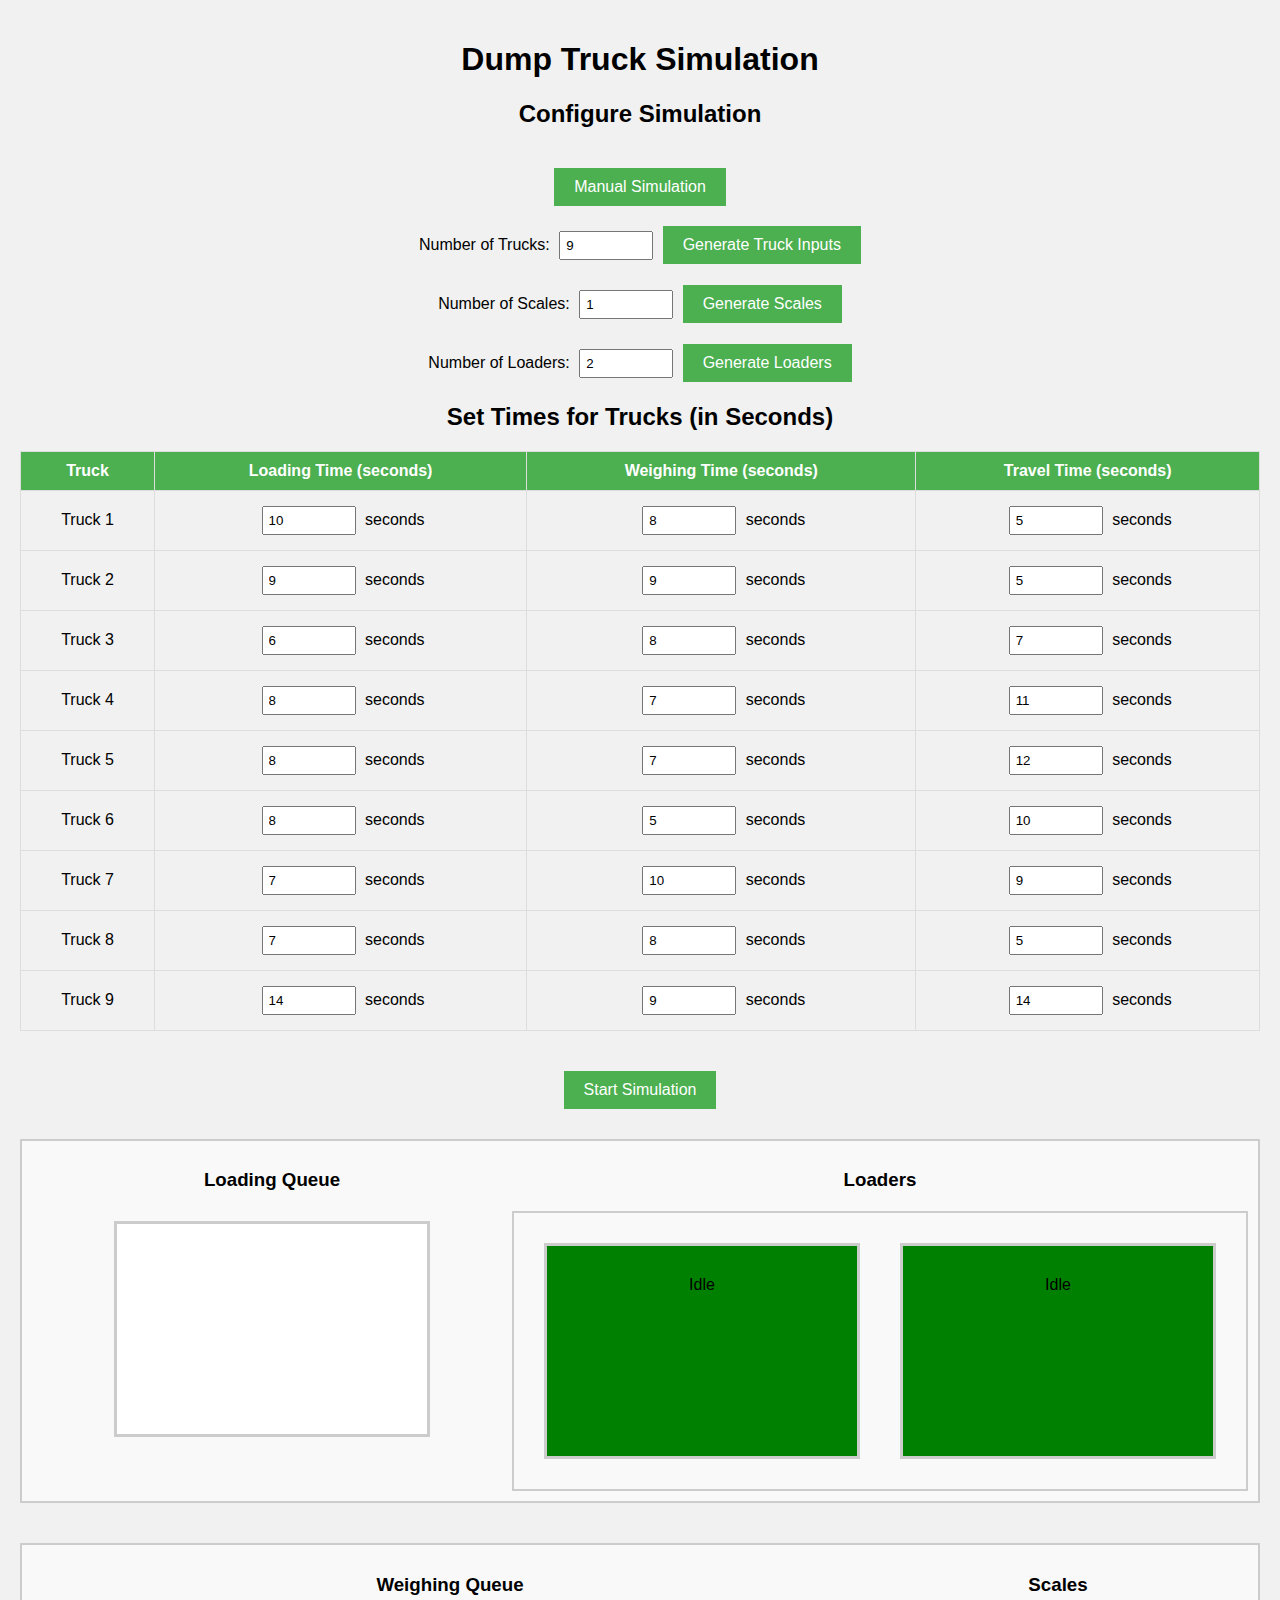
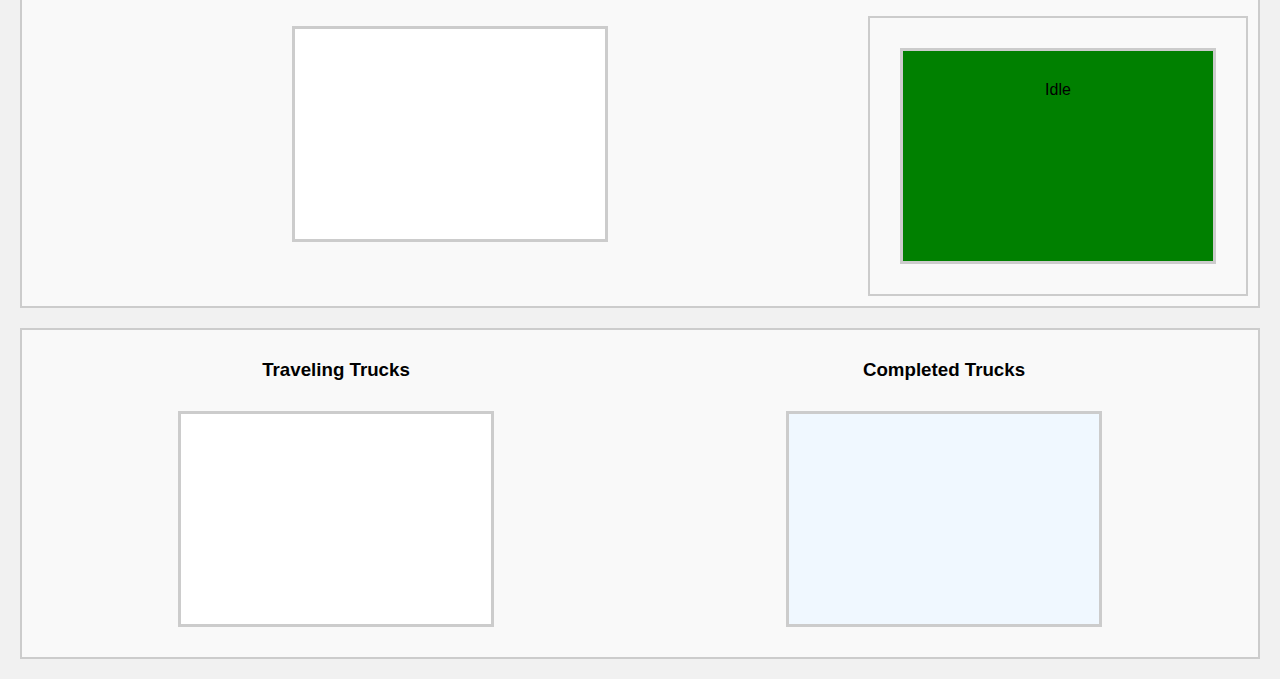
<file: index.html>
<!DOCTYPE html>
<html lang="en">
<head>
    <meta charset="UTF-8">
    <meta name="viewport" content="width=device-width, initial-scale=1.0">
    <title>Dump Truck Simulation</title>
    <link rel="stylesheet" href="styles.css">
    <style>
        table { width: 100%; border-collapse: collapse; margin-top: 20px; }
        th, td { border: 1px solid black; padding: 5px; text-align: center; }
    </style>
</head>
<body>
    <div class="simulation-container">
        <h1>Dump Truck Simulation</h1>

        <!-- Input Section -->
        <div class="input-section">
            <h2>Configure Simulation</h2>
            <div class="config-row">
                <button class="button" onclick="location.href='manualsimulation.html'">Manual Simulation</button>
                <div class="config-item">
                    <label for="numTrucks">Number of Trucks:</label>
                    <input type="number" id="numTrucks" min="1" max="20" value="9" />
                    <button onclick="createInputFields()">Generate Truck Inputs</button>
                </div>

                <div class="config-item">
                    <label for="numScales">Number of Scales:</label>
                    <input type="number" id="numScales" min="1" max="5" value="1" />
                    <button onclick="createScales()">Generate Scales</button>
                </div>

                <div class="config-item">
                    <label for="numLoaders">Number of Loaders:</label>
                    <input type="number" id="numLoaders" min="1" max="5" value="2" />
                    <button onclick="createLoaders()">Generate Loaders</button>
                </div>
            </div>

            <h2>Set Times for Trucks (in Seconds)</h2>
            <table id="inputTable" class="input-table">
                <thead>
                    <tr>
                        <th>Truck</th>
                        <th>Loading Time (seconds)</th>
                        <th>Weighing Time (seconds)</th>
                        <th>Travel Time (seconds)</th>
                    </tr>
                </thead>
                <tbody id="inputFields">
                    <!-- Input fields for each truck's times will be generated here -->
                </tbody>
            </table>
            <div class="button-container">
                <button onclick="initializeSimulation()">Start Simulation</button>
            </div>
        </div>

        <!-- Loading Queues and Loaders -->
        <div class="queues-horizontal">
            <div class="queue-container">
                <h3>Loading Queue</h3>
                <div id="loadingQueue" class="queue" aria-live="polite"></div>
            </div>

            <div class="loaders-container" id="loadersContainer">
                <h3>Loaders</h3>
                <div id="loaders" class="queues-horizontal" aria-live="polite"></div>
            </div>
        </div>

        <!-- Weighing and Travel Queues on a separate line -->
        <div class="queues-horizontal second-line">
            <div class="queue-container">
                <h3>Weighing Queue</h3>
                <div id="weighingQueue" class="queue" aria-live="polite"></div>
            </div>
        
            <div class="scales-container" id="scalesContainer">
                <h3>Scales</h3>
                <div id="scales" class="queues-horizontal" aria-live="polite"></div>
            </div>
        </div>
        
        <!-- Completed Queue -->
        <div class="queues-horizontal">
            <div class="queue-container">
                <h3>Traveling Trucks</h3>
                <div id="travelQueue" class="queue" aria-live="polite"></div>
            </div>
            <div class="queue-container">
                <h3>Completed Trucks</h3>
                <div id="completedQueue" class="queue" aria-live="polite"></div>
            </div>
        </div>

        
    </div>

    <script src="script.js"></script>
</body>
</html>
</file>
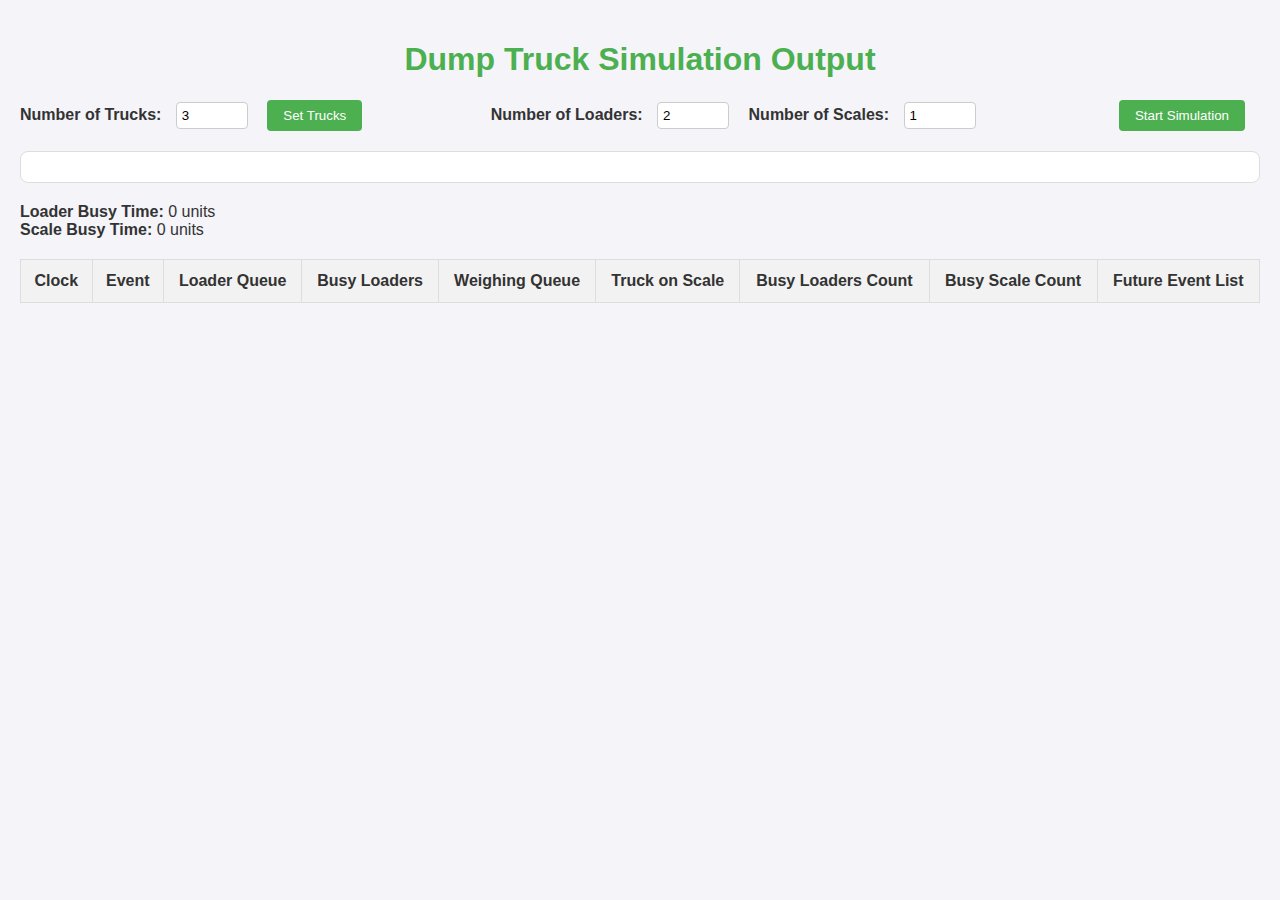
<file: manualsimulation.html>
<!DOCTYPE html>
<html lang="en">
<head>
    <meta charset="UTF-8">
    <meta name="viewport" content="width=device-width, initial-scale=1.0">
    <title>Truck Simulation</title>
    <style>
        body {
            font-family: 'Arial', sans-serif;
            background-color: #f4f4f9;
            margin: 0;
            padding: 20px;
            color: #333;
        }

        h1 {
            text-align: center;
            color: #4CAF50;
        }

        label {
            font-weight: bold;
            margin-right: 10px;
        }

        input[type="number"] {
            width: 60px;
            padding: 5px;
            margin-right: 15px;
            border: 1px solid #ccc;
            border-radius: 4px;
        }

        button {
            background-color: #4CAF50;
            color: white;
            padding: 8px 16px;
            border: none;
            border-radius: 4px;
            cursor: pointer;
        }

        button:hover {
            background-color: #45a049;
        }

        .truck-times {
            display: flex;
            flex-direction: column;
            margin-bottom: 20px;
            padding: 15px;
            border: 1px solid #ddd;
            border-radius: 8px;
            background-color: #fff;
        }

        .truck-times div {
            margin-bottom: 15px;
        }

        table {
            width: 100%;
            border-collapse: collapse;
            margin-top: 20px;
        }

        th, td {
            border: 1px solid #ddd;
            padding: 12px;
            text-align: center;
        }

        th {
            background-color: #f2f2f2;
            color: #333;
        }

        tr:nth-child(even) {
            background-color: #f9f9f9;
        }

        tr:hover {
            background-color: #f1f1f1;
        }

        .simulation-control {
            display: flex;
            justify-content: space-between;
            margin-bottom: 20px;
            align-items: center;
        }

        .simulation-control div {
            margin-right: 15px;
        }

        #simulationBody {
            font-size: 14px;
        }

        @media (max-width: 600px) {
            .simulation-control {
                flex-direction: column;
                align-items: flex-start;
            }

            button {
                width: 100%;
                margin-top: 10px;
            }
        }
    </style>
</head>
<body>
    <h1>Dump Truck Simulation Output</h1>

    <div class="simulation-control">
        <div>
            <label for="numTrucks">Number of Trucks:</label>
            <input type="number" id="numTrucks" value="3" min="1">
            <button id="setTrucksButton">Set Trucks</button>
        </div>

        <div>
            <label for="numLoaders">Number of Loaders:</label>
            <input type="number" id="numLoaders" value="2" min="1">
            
            <label for="numScales">Number of Scales:</label>
            <input type="number" id="numScales" value="1" min="1">
        </div>

        <div>
            <button id="startButton">Start Simulation</button>
        </div>
    </div>

    <div id="truckTimesContainer" class="truck-times"></div>

    <div>
        <strong>Loader Busy Time:</strong> <span id="loaderBusyTime">0</span> units
    </div>
    <div>
        <strong>Scale Busy Time:</strong> <span id="scaleBusyTime">0</span> units
    </div>

    <table>
        <thead>
            <tr>
                <th>Clock</th>
                <th>Event</th>
                <th>Loader Queue</th>
                <th>Busy Loaders</th>
                <th>Weighing Queue</th>
                <th>Truck on Scale</th>
                <th>Busy Loaders Count</th>
                <th>Busy Scale Count</th>
                <th>Future Event List</th>
            </tr>
        </thead>
        <tbody id="simulationBody">
        </tbody>
    </table>

    <script>
        let clock = 0;
        let loaderQueue = [];
        let loaderBusy = [];
        let weighingQueue = [];
        let weighingTruck = null;
        let futureEventList = [];
        let BL = 0;
        let BS = 0;
        let numLoaders = 2;
        let numScales = 1;

        let truckDetails = {};

        let loaderBusyTime = 0;  // Total time loaders are busy
        let scaleBusyTime = 0;   // Total time scale is busy

        document.getElementById('setTrucksButton').onclick = function() {
            const numTrucks = parseInt(document.getElementById('numTrucks').value);
            const container = document.getElementById('truckTimesContainer');
            container.innerHTML = '';

            for (let i = 1; i <= numTrucks; i++) {
                // Generate random times
                const loadingTime = Math.floor(Math.random() * 10) + 1; // Random loading time between 1-10
                const weighingTime = Math.floor(Math.random() * 10) + 1; // Random weighing time between 1-10
                const travelTime = Math.floor(Math.random() * 10) + 1; // Random travel time between 1-10

                truckDetails[`T${i}`] = {
                    loadingTime: loadingTime,
                    weighingTime: weighingTime,
                    travelTime: travelTime
                };

                const truckDiv = document.createElement('div');
                truckDiv.innerHTML = `
                    <strong>Truck T${i}</strong>
                    <label for="loadingTimeT${i}">Loading Time:</label>
                    <input type="number" id="loadingTimeT${i}" value="${loadingTime}" min="1" readonly>
                    <label for="weighingTimeT${i}">Weighing Time:</label>
                    <input type="number" id="weighingTimeT${i}" value="${weighingTime}" min="1" readonly>
                    <label for="travelTimeT${i}">Travel Time:</label>
                    <input type="number" id="travelTimeT${i}" value="${travelTime}" min="1" readonly>
                `;
                container.appendChild(truckDiv);
            }
        };

        document.getElementById('startButton').onclick = function() {
            const numTrucks = parseInt(document.getElementById('numTrucks').value);
            numLoaders = parseInt(document.getElementById('numLoaders').value);
            numScales = parseInt(document.getElementById('numScales').value);

            loaderQueue = Array.from({ length: numTrucks }, (_, i) => `T${i + 1}`);
            clock = 0;
            loaderBusy = [];
            weighingQueue = [];
            weighingTruck = null;
            futureEventList = [];
            BL = 0;
            BS = 0;
            loaderBusyTime = 0;  // Reset loader busy time
            scaleBusyTime = 0;   // Reset scale busy time

            document.getElementById('simulationBody').innerHTML = ''; // Clear previous simulation

            startSimulation();
        };

        function startSimulation() {
            addRow("Simulation started.");
            setInterval(runSimulationStep, 1000);  // Update every second
        }

        function runSimulationStep() {
            processFutureEvents();

            while (loaderQueue.length > 0 && loaderBusy.length < numLoaders) {
                let truck = loaderQueue.shift();
                loaderBusy.push(truck);
                BL++;
                const loadingTime = truckDetails[truck].loadingTime;
                scheduleFutureEvent(clock + loadingTime, 'EL', truck);
                addRow(`${truck} started loading for ${loadingTime} time units.`);
            }

            if (weighingTruck === null && weighingQueue.length > 0 && BS < numScales) {
                weighingTruck = weighingQueue.shift();
                BS++;
                const weighingTime = truckDetails[weighingTruck].weighingTime;
                scheduleFutureEvent(clock + weighingTime, 'EW', weighingTruck);
                addRow(`${weighingTruck} started weighing for ${weighingTime} time units.`);
            }

            // Update loader busy time based on the number of busy loaders
            loaderBusyTime += loaderBusy.length;  // Add time for each busy loader
            scaleBusyTime += BS;  // Add time if scale is busy

            // Display updated loader and scale busy times
            document.getElementById('loaderBusyTime').textContent = loaderBusyTime;
            document.getElementById('scaleBusyTime').textContent = scaleBusyTime;

            clock++;
        }

        function processFutureEvents() {
            while (futureEventList.length > 0 && futureEventList[0].eventTime <= clock) {
                let event = futureEventList.shift();

                if (event.eventType === 'EL') {
                    loaderBusy = loaderBusy.filter(truck => truck !== event.truckId);
                    BL--;

                    if (BS < numScales) {
                        weighingTruck = event.truckId;
                        BS++;
                        const weighingTime = truckDetails[weighingTruck].weighingTime;
                        scheduleFutureEvent(clock + weighingTime, 'EW', weighingTruck);
                        addRow(`${event.truckId} moved directly to scale for ${weighingTime} time units.`);
                    } else {
                        weighingQueue.push(event.truckId);
                        addRow(`${event.truckId} moved to weighing queue.`);
                    }
                } else if (event.eventType === 'EW') {
                    addRow(`${event.truckId} finished weighing.`);
                    weighingTruck = null;
                    BS--;

                    if (weighingQueue.length > 0) {
                        weighingTruck = weighingQueue.shift();
                        BS++;
                        const weighingTime = truckDetails[weighingTruck].weighingTime;
                        scheduleFutureEvent(clock + weighingTime, 'EW', weighingTruck);
                        addRow(`${weighingTruck} moved to scale for ${weighingTime} time units.`);
                    }
                }
            }
        }

        function scheduleFutureEvent(time, type, truckId) {
            futureEventList.push({ eventTime: time, eventType: type, truckId: truckId });
            futureEventList.sort((a, b) => a.eventTime - b.eventTime);
        }

        function addRow(eventDescription) {
            const row = document.createElement('tr');
            row.innerHTML = `
                <td>${clock}</td>
                <td>${eventDescription}</td>
                <td>${loaderQueue.join(', ')}</td>
                <td>${loaderBusy.join(', ')}</td>
                <td>${weighingQueue.join(', ')}</td>
                <td>${weighingTruck || ''}</td>
                <td>${BL}</td>
                <td>${BS}</td>
                <td>${futureEventList.map(e => `${e.eventType}(${e.truckId}) @ ${e.eventTime}`).join(', ')}</td>
            `;
            document.getElementById('simulationBody').appendChild(row);
        }
    </script>
</body>
</html>
</file>
<file: styles.css>
body {
    font-family: Arial, sans-serif;
    background-color: #f1f1f1;
    margin: 0;
    padding: 0;
    text-align: center;
}

.simulation-container {
    padding: 20px;
    max-width: 1400px;
    margin: 0 auto;
}

input[type="number"] {
    width: 80px;
    padding: 5px;
    margin: 5px;
}

button {
    margin-top: 20px;
    padding: 10px 20px;
    background-color: #4CAF50;
    color: white;
    border: none;
    font-size: 16px;
    cursor: pointer;
}

button:hover {
    background-color: #45a049;
}

.input-section {
    margin-bottom: 30px;
}

.input-table {
    width: 100%;
    border-collapse: collapse;
    margin-bottom: 20px;
}

.input-table th, .input-table td {
    border: 1px solid #ddd;
    padding: 10px;
    text-align: center;
}

.input-table th {
    background-color: #4CAF50;
    color: white;
}

/* Horizontal layout for simulation */
.queues-horizontal {
    display: flex;
    justify-content: space-around;
    align-items: flex-start;
    padding: 10px;
    border: 2px solid #ccc;
    margin-top: 20px;
    background-color: #f9f9f9;
}

/* Second line for weighing and travel queues */
.queues-horizontal.second-line {
    margin-top: 40px; /* Add some space between the two lines */
}

.queue-container {
    flex: 1;
    text-align: center;
}

/* Loader size adjustment: half-height and large width */
.loader-half {
    width: 500px;
    height: 75px; /* Half height */
    margin: 0 20px;
}

/* Increase container sizes */
.queue, .process {
    margin: 20px;
    padding: 30px;
    border: 3px solid #ccc;
    background-color: #fff;
    width: 250px;
    height: 150px;
    display: inline-block;
    vertical-align: top;
}

/* Loader and scale colors */
.loader {
    background-color: green; /* Free state */
    transition: background-color 0.5s;
}

.loader.busy {
    background-color: red; /* Busy state */
}

.scale {
    background-color: green; /* Free state */
    transition: background-color 0.5s;
}

.scale.busy {
    background-color: red; /* Busy state */
}

h3 {
    margin-bottom: 10px;
}

/* Truck box styles */
.truck {
    margin: 5px;
    padding: 10px;
    background-color: #3498db; /* Blue color for trucks */
    color: white;
    border-radius: 5px;
    display: inline-block;
}

/* Traveling truck style */
.truck.traveling {
    background-color: #e67e22; /* Orange color for traveling trucks */
    border: 2px solid #d35400; /* Darker border for contrast */
}

/* Completed queue container */
#completedQueue {
    background-color: #f0f8ff; /* Light blue for completed trucks */
}
</file>
